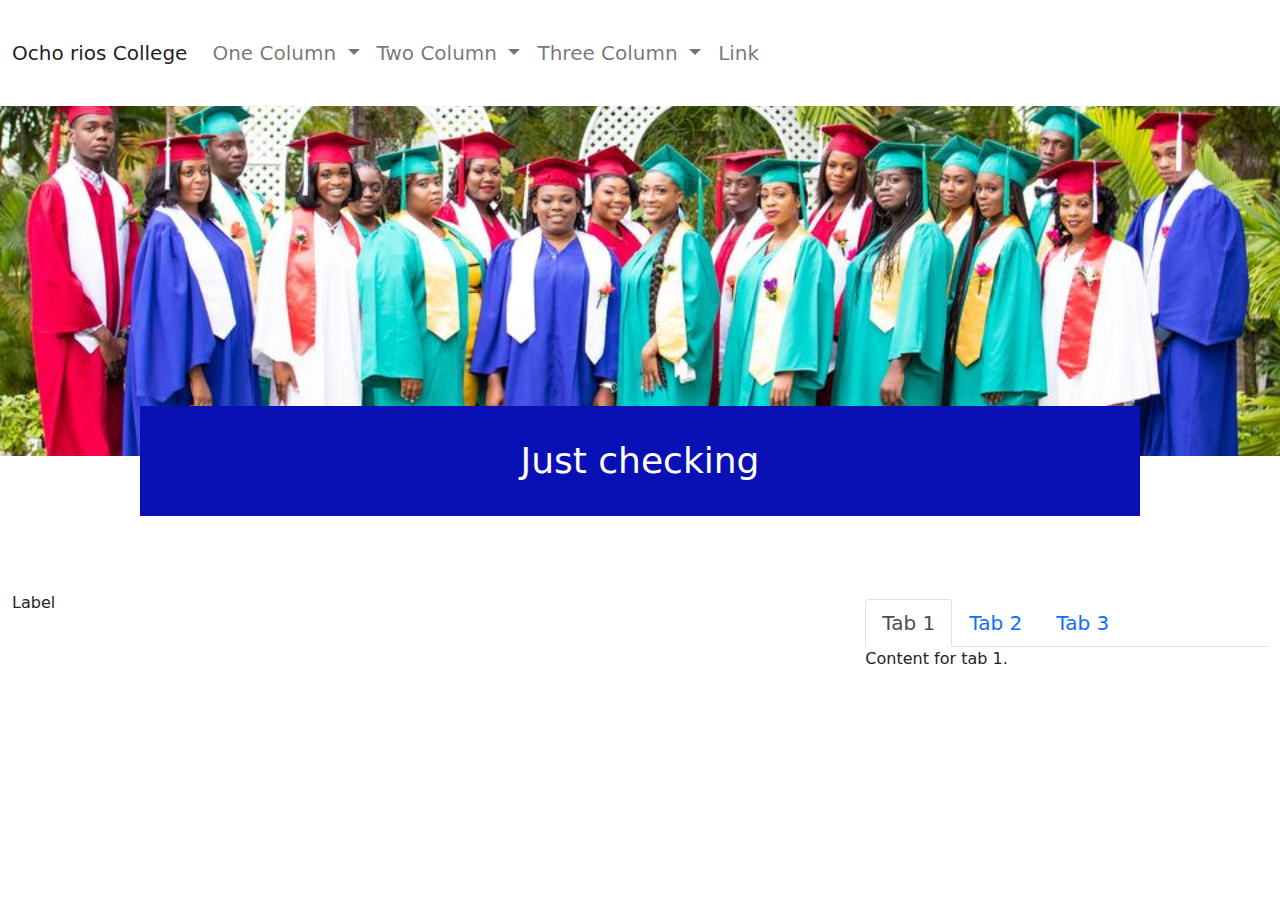
<file: normal.html>
<!DOCTYPE html>
<html lang="en">

<head>
    <meta charset="utf-8">
    <meta name="viewport" content="width=device-width, initial-scale=1.0, shrink-to-fit=no">
    <title>ORC</title>
    <link rel="stylesheet" href="assets/bootstrap/css/bootstrap.min.css">
    <link rel="stylesheet" href="assets/css/Hero-Carousel.css">
    <link rel="stylesheet" href="assets/css/Navbar-Right-Links.css">
    <link rel="stylesheet" href="assets/css/navbar-with-dropdown-columns.css">
    <link rel="stylesheet" href="assets/css/styles.css">
</head>

<body>
    <nav class="navbar navbar-light navbar-expand-md">
        <div class="container-fluid"><a class="navbar-brand" href="#">Ocho rios College</a><button data-bs-toggle="collapse" class="navbar-toggler" data-bs-target="#navcol-1"><span class="visually-hidden">Toggle navigation</span><span class="navbar-toggler-icon"></span></button>
            <div class="collapse navbar-collapse" id="navcol-1">
                <ul class="navbar-nav">
                    <li class="nav-item dropdown" id="1-columna"><a class="dropdown-toggle nav-link" aria-expanded="false" data-bs-toggle="dropdown" href="#">One Column&nbsp;</a>
                        <div class="dropdown-menu" style="background-color: rgb(255,255,255);"><a class="dropdown-item" href="#">First Item</a><a class="dropdown-item" href="#">Second Item</a><a class="dropdown-item" href="#">Third Item</a></div>
                    </li>
                    <li class="nav-item dropdown" id="2-columnas"><a class="dropdown-toggle nav-link" aria-expanded="false" data-bs-toggle="dropdown" href="#">Two Column&nbsp;</a>
                        <div class="dropdown-menu multi-column columns-2" style="background-color: rgb(255,255,255);">		            <div class="row">
			            <div class="col-sm-6">
				            <ul class="multi-column-dropdown">
					            <li><a class="dropdown-item" role="presentation" href="#">Action</a></li>
					            <li><a class="dropdown-item" role="presentation" href="#">Another action</a></li>
					            <li><a class="dropdown-item" role="presentation" href="#">Something else here that's extra long so we can see how it looks</a></li>
					            <li class="divider"></li>
					            <li><a class="dropdown-item" href="#">Separated link</a></li>
					            <li class="divider"></li>
					            <li><a class="dropdown-item" href="#">One more separated link</a></li>
				            </ul>
			            </div>
			            <div class="col-sm-6">
				            <ul class="multi-column-dropdown">
					            <li><a class="dropdown-item" href="#">Action</a></li>
					            <li><a class="dropdown-item" href="#">Another action</a></li>
					            <li><a class="dropdown-item" href="#">Something else here</a></li>
					            <li class="divider"></li>
					            <li><a class="dropdown-item" href="#">Separated link</a></li>
					            <li class="divider"></li>
					            <li><a class="dropdown-item" href="#">One more separated link</a></li>
				            </ul>
			            </div>
		            </div></div>
                    </li>
                    <li class="nav-item dropdown" id="3-columnas" style="background-color: rgba(255,255,255,0);"><a class="dropdown-toggle nav-link" aria-expanded="false" data-bs-toggle="dropdown" href="#" style="background-color: #ffffff;">Three Column&nbsp;</a>
                        <div class="dropdown-menu multi-column columns-3" style="background-color: rgb(255,255,255);">		            <div class="row">
			            <div class="col-sm-4">
				            <ul class="multi-column-dropdown">
					            <li><a href="#">Action</a></li>
					            <li><a href="#">Another action</a></li>
					            <li><a href="#">Something else here</a></li>
					            <li class="divider"></li>
					            <li><a href="#">Separated link</a></li>
					            <li class="divider"></li>
					            <li><a href="#">One more separated link</a></li>
				            </ul>
			            </div>
			            <div class="col-sm-4">
				            <ul class="multi-column-dropdown">
					            <li><a href="#">Action</a></li>
					            <li><a href="#">Another action</a></li>
					            <li><a href="#">Something else here</a></li>
					            <li class="divider"></li>
					            <li><a href="#">Separated link</a></li>
					            <li class="divider"></li>
					            <li><a href="#">One more separated link</a></li>
				            </ul>
			            </div>
			            <div class="col-sm-4">
				            <ul class="multi-column-dropdown">
					            <li><a href="#">Action</a></li>
					            <li><a href="#">Another action</a></li>
					            <li><a href="#">Something else here</a></li>
					            <li class="divider"></li>
					            <li><a href="#">Separated link</a></li>
					            <li class="divider"></li>
					            <li><a href="#">One more separated link</a></li>
				            </ul>
			            </div>
		            </div></div>
                    </li>
                    <li class="nav-item"><a class="nav-link" href="#">Link</a></li>
                </ul>
            </div>
        </div>
    </nav>
    <div class="contentheader"><div class="contentsection">
    <h2>Just checking</h2>
</div></div>
    <div class="container-fluid" style="margin-top: 10%;">
        <div class="row">
            <div class="col-md-8"><label class="col-form-label">Label</label></div>
            <div class="col-md-4">
                <div>
                    <ul class="nav nav-tabs" role="tablist">
                        <li class="nav-item" role="presentation"><a class="nav-link active" role="tab" data-bs-toggle="tab" href="#tab-1">Tab 1</a></li>
                        <li class="nav-item" role="presentation"><a class="nav-link" role="tab" data-bs-toggle="tab" href="#tab-2">Tab 2</a></li>
                        <li class="nav-item" role="presentation"><a class="nav-link" role="tab" data-bs-toggle="tab" href="#tab-3">Tab 3</a></li>
                    </ul>
                    <div class="tab-content">
                        <div class="tab-pane active" role="tabpanel" id="tab-1">
                            <p>Content for tab 1.</p>
                        </div>
                        <div class="tab-pane" role="tabpanel" id="tab-2">
                            <p>Content for tab 2.</p>
                        </div>
                        <div class="tab-pane" role="tabpanel" id="tab-3">
                            <p>Content for tab 3.</p>
                        </div>
                    </div>
                </div>
            </div>
        </div>
    </div>
    <script src="https://cdn.jsdelivr.net/npm/bootstrap@5.1.3/dist/js/bootstrap.bundle.min.js"></script>
</body>

</html>
</file>
<file: assets/css/Hero-Carousel.css>
.fit-cover {
  object-fit: cover;
}
</file>
<file: assets/css/Navbar-Right-Links.css>
.bs-icon {
  --bs-icon-size: .75rem;
  display: flex;
  flex-shrink: 0;
  justify-content: center;
  align-items: center;
  font-size: var(--bs-icon-size);
  width: calc(var(--bs-icon-size) * 2);
  height: calc(var(--bs-icon-size) * 2);
  color: var(--bs-primary);
}

.bs-icon-xs {
  --bs-icon-size: 1rem;
  width: calc(var(--bs-icon-size) * 1.5);
  height: calc(var(--bs-icon-size) * 1.5);
}

.bs-icon-sm {
  --bs-icon-size: 1rem;
}

.bs-icon-md {
  --bs-icon-size: 1.5rem;
}

.bs-icon-lg {
  --bs-icon-size: 2rem;
}

.bs-icon-xl {
  --bs-icon-size: 2.5rem;
}

.bs-icon.bs-icon-primary {
  color: var(--bs-white);
  background: var(--bs-primary);
}

.bs-icon.bs-icon-primary-light {
  color: var(--bs-primary);
  background: rgba(var(--bs-primary-rgb), .2);
}

.bs-icon.bs-icon-semi-white {
  color: var(--bs-primary);
  background: rgba(255, 255, 255, .5);
}

.bs-icon.bs-icon-rounded {
  border-radius: .5rem;
}

.bs-icon.bs-icon-circle {
  border-radius: 50%;
}

.contentheader .contentsection {
  width: 1000px;
  height: 110px;
  background: #0a11b4;
  background: -webkit-linear-gradient(to right, #0a11b4, #0a11b4);
  background: linear-gradient(to right, ##0a11b4 #0a11b4);
  position: absolute;
  bottom: -60px;
  -webkit-transform: translateX(-50%);
  transform: translateX(-50%);
  left: 50%;
  z-index: 30;
}
</file>
<file: assets/css/navbar-with-dropdown-columns.css>
a {
  color: #6d8de1;
}

#footer a:active, a:hover {
  color: #fcf8f8;
  text-decoration: none;
  font-weight: bold;
}

a {
  background-color: transparent;
  -webkit-text-decoration-skip: objects;
}

a:active, a:hover {
  outline: 0;
}

.uk-link, a {
  color: #1e87f0;
  text-decoration: none;
  cursor: pointer;
}

.uk-link:hover, a:hover {
  color: #0f6ecd;
  text-decoration: underline;
}

address, dl, fieldset, figure, ol, p, pre, ul {
  margin: 0 0 20px 0;
}

ol, ul {
  padding-left: 30px;
}

article, aside, details, figcaption, figure, footer, header, main, nav, section, summary {
  display: block;
}

a, area, button, input, label, select, summary, textarea {
  touch-action: manipulation;
}

.navbar.navbar-default:not(.navbar-transparency), .navbar.navbar-default:not(.navbar-transparency) .dropdown-menu, .navbar.navbar-default.navbar-transparency.navchange, .navbar.navbar-default.navbar-transparency.navchange .dropdown-menu, .navbar:not(.navbar-transparency) .dropdown-menu, .navbar.navbar-default:not(.navbar-fixed-top).navbar-transparency {
  background: #dddddd;
}

.navbar.navbar-inverse:not(.navbar-transparency), .navbar.navbar-inverse:not(.navbar-transparency) .dropdown-menu, .navbar.navbar-inverse.navbar-transparency.navchange, .navbar.navbar-inverse.navbar-transparency.navchange .dropdown-menu, .navbar:not(.navbar-transparency) .dropdown-menu, .navbar.navbar-inverse:not(.navbar-fixed-top).navbar-transparency {
  background: #333333;
}

.navbar {
  min-height: 90px;
  box-shadow: none;
  border: none;
  margin: 0;
  border-radius: 0;
  font-size: 16px;
}

.navbar .navbar-nav > li > a, .navbar a.navbar-brand.navbar-link {
  min-height: 90px;
  line-height: 90px;
  padding-top: 0;
  padding-bottom: 0;
  box-shadow: none !important;
  text-shadow: none !important;
  border: none;
}

@media (min-width:768px) {
  .navbar .navbar-nav > li > a {
    margin: 0 0 0 1px;
  }
}

.navbar .dropdown-menu {
  box-shadow: none;
  border-radius: 25px 25px 25px 25px !important;
  padding: 0;
  border: none;
  min-width: 200px;
  -webkit-transition: background 0.6s ease-out;
  transition: background 0.6s ease-out;
}

.navbar .dropdown-menu li a {
  padding: 10px 15px;
  margin: 0 0 1px 0;
  font-size: 15px;
}

@media (max-width:767px) {
  .navbar {
    position: relative !important;
  }
}

@media (max-width:767px) {
  .navbar, .navbar.navchange, .navbar a.navbar-brand.navbar-link, .navbar.navchange a.navbar-brand.navbar-link {
    min-height: 60px;
    line-height: 60px;
    height: auto;
  }
}

@media (max-width:767px) {
  .navbar .navbar-nav > li > a, .navbar.navchange .navbar-nav > li > a {
    min-height: 40px;
    line-height: 40px;
  }
}

@media (max-width:767px) {
  .navbar-nav {
    margin: 0 -15px;
    padding-left: 30px;
  }
}

.navbarheaders {
  font-weight: bold;
  font-size: 24px;
}

@media (min-width: 576px) {
  .navbar .dropdown-menu {
    width: 70%;
    position: relative;
    border: none;
  }
}

.navbar, .navbar .navbar-nav > li > a, .navbar a.navbar-brand.navbar-link, .navbar-brand img, .navbar .dropdown-menu li a, .icon-bar {
  -webkit-transition: all 0.6s ease-out;
  transition: all 0.6s ease-out;
}

* {
  box-sizing: border-box;
}

span {
  font-size: 12px;
}

a {
  color: #333;
  font-size: 20px;
  text-decoration: none;
  margin: 15px 0;
}

button {
  border-radius: 20px;
  border: 1px solid #FF4B2B;
  background-color: #FF4B2B;
  color: #FFFFFF;
  font-size: 12px;
  font-weight: bold;
  padding: 12px 45px;
  letter-spacing: 1px;
  text-transform: uppercase;
  transition: transform 80ms ease-in;
}

button:active {
  transform: scale(0.95);
}

button:focus {
  outline: none;
}

.dropdown-menu {
  min-width: 200px;
}

.dropdown-menu.columns-2 {
  min-width: 400px;
}

.dropdown-menu.columns-3 {
  min-width: 600px;
}

.dropdown-menu li a {
  padding: 5px 15px;
  font-weight: 300;
}

.multi-column-dropdown {
  list-style: none;
  margin: 0px;
  padding: 0px;
}

.multi-column-dropdown li a {
  display: block;
  clear: both;
  line-height: 1.428571429;
  color: #333;
  white-space: normal;
}

.multi-column-dropdown li a:hover {
  text-decoration: none;
  color: #000;
  background-color: #ddd;
  font-weight: 500;
}

@media (max-width: 767px) {
  .dropdown-menu.multi-column {
    min-width: 240px !important;
    overflow-x: hidden;
  }
}

.navbar-expand-md .navbar-nav .dropdown-menu {
  border: 1px solid black;
}
</file>
<file: assets/css/styles.css>
.contentheader {
  position: relative;
  z-index: 10;
  width: 100%;
  height: 350px;
  background-image: url("../../assets/img/main.jpg");
  background-position: center center;
  background-size: cover;
  background-repeat: no-repeat;
}

@media screen and (max-width: 767px) {
  .contentheader .contentsection {
    width: 100%;
  }
}

.contentheader .contentsection h2 {
  text-align: center;
  line-height: 110px;
  font-size: 36px;
  color: #ffffff;
}

@media screen and (max-width: 767px) {
  .contentheader .contentsection h2 {
    font-size: 20px;
  }
}
</file>
